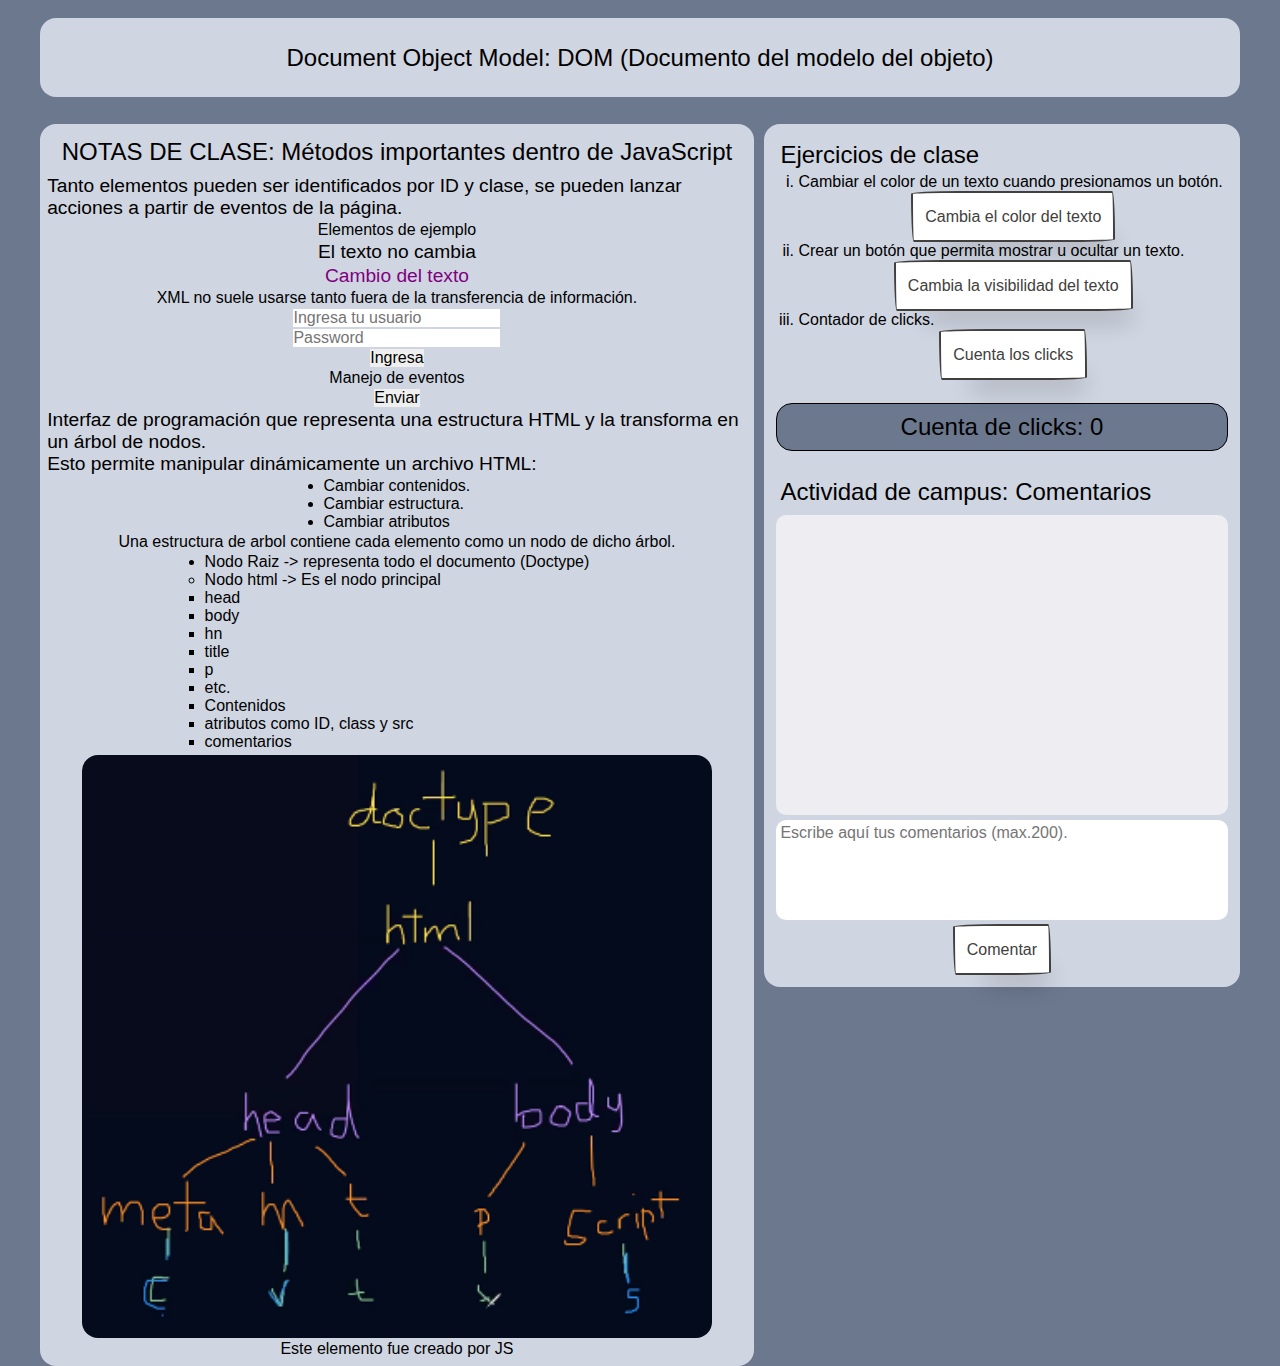
<file: index.html>
<!DOCTYPE html>
<html lang="en">
<head>
    <meta charset="UTF-8">
    <meta name="viewport" content="width=device-width, initial-scale=1.0">
    <title>Introducción al DOM en JavaScript</title>
    <link rel="stylesheet" href="style.css">
    <script src="https://momentjs.com/downloads/moment.js"></script>
</head>
<body>
    <header>
        <h1>Document Object Model: DOM (Documento del modelo del objeto)</h1>
    </header>
    <div class="separador">
        <aside id="ejerciciosClase">
            <h2 class="subtitulos">Ejercicios de clase</h2>

            <ol class="descripcion">
                <li>Cambiar el color de un texto cuando presionamos un botón.</li>
                <button type="button" class="button" onclick="ejercicio1()">Cambia el color del texto</button>
                <li>Crear un botón que permita mostrar u ocultar un texto.</li>
                <button type="button" class="button" onclick="ejercicio2()">Cambia la visibilidad del texto</button>
                <li>Contador de clicks.</li>
                <button type="button" class="button" onclick="ejercicio3()">Cuenta los clicks</button>
            </ol>
            <p id="ejercicio">Cuenta de clicks: 0</p>
            <h2 class="subtitulos">Actividad de campus: Comentarios</h2>
            <section id="comentarios">
                <template id="comentarioTemplate">
                    <article class="comentario">
                        <img src="" alt="Foto de perfil">
                        <span class="contenido">
                            <div class="encabezado">
                                <p class="usuario">Usuario</p>
                                <p class="fecha">Fecha</p>
                            </div>
                            <p class="cuerpo">cuerpo del comentario</p>
                        </span>
                        <div class="borrar" onclick="eliminarComentario(event)">&#10006</div>
                    </article>
                </template>
            </section>
            <section id="ingresarComentario">
                <textarea id="areaTexto" name="comentar" maxlength="200" placeholder="Escribe aquí tus comentarios (max.200)."></textarea>
                <button class="button" type="submit" onclick="publicarComentario()">Comentar</button>
            </section>
        </aside>
        <main>
            <section id="temasClase">
                <h2 class="subtitulos">NOTAS DE CLASE: Métodos importantes dentro de JavaScript</h2>
                <p>Tanto elementos pueden ser identificados por ID y clase, se pueden lanzar acciones a partir de eventos de la página.</p>
                <h2>Elementos de ejemplo</h2>
                <p id="parrafo">Este texto será editado por JS</p>
                <p id="titulo">Este es un titulo que se va a modificar</p>
                <h4>XML no suele usarse tanto fuera de la transferencia de información.</h4>
                <input type="text" id="username" placeholder="Ingresa tu usuario">
                <input type="password" id="password" placeholder="Password">
                <button onclick="LogIn()"  >Ingresa</button>
                <h2>Manejo de eventos</h2>
                <button id="boton">Enviar</button>
                <p>
                    Interfaz de programación que representa una estructura HTML y la transforma en un árbol de nodos. <br>
                    Esto permite manipular dinámicamente un archivo HTML: 
                    <ul>
                        <li>Cambiar contenidos.</li>
                        <li>Cambiar estructura.</li>
                        <li>Cambiar atributos</li>
                    </ul>
                    Una estructura de arbol contiene cada elemento como un nodo de dicho árbol.
                    <ul>
                        <li>Nodo Raiz -> representa todo el documento (Doctype)</li>
                        <ul>
                            <li>Nodo html -> Es el nodo principal</li>
                            <ul>
                                <li>head </li>
                                <li>body </li>
                                <ul>
                                    <li>hn</li>
                                    <li>title</li>
                                    <li>p</li>
                                    <li>etc.</li>
                                    <ul>
                                        <li>Contenidos</li>
                                        <ul>
                                            <li>atributos como ID, class y src</li>
                                            <ul>
                                                <li>comentarios</li>
                                            </ul>
                                        </ul>
                                    </ul>
                                </ul>
                            </ul>
                        </ul>
                    </ul>
                </p>
                <img id="notaClase" src="arboldenodos.png" alt="arboldenodos">
            </section>
        </main>
    </div>
    
    <footer>
        <script src="main.js"></script> 
    </footer>
    
</body>
</html>
</file>
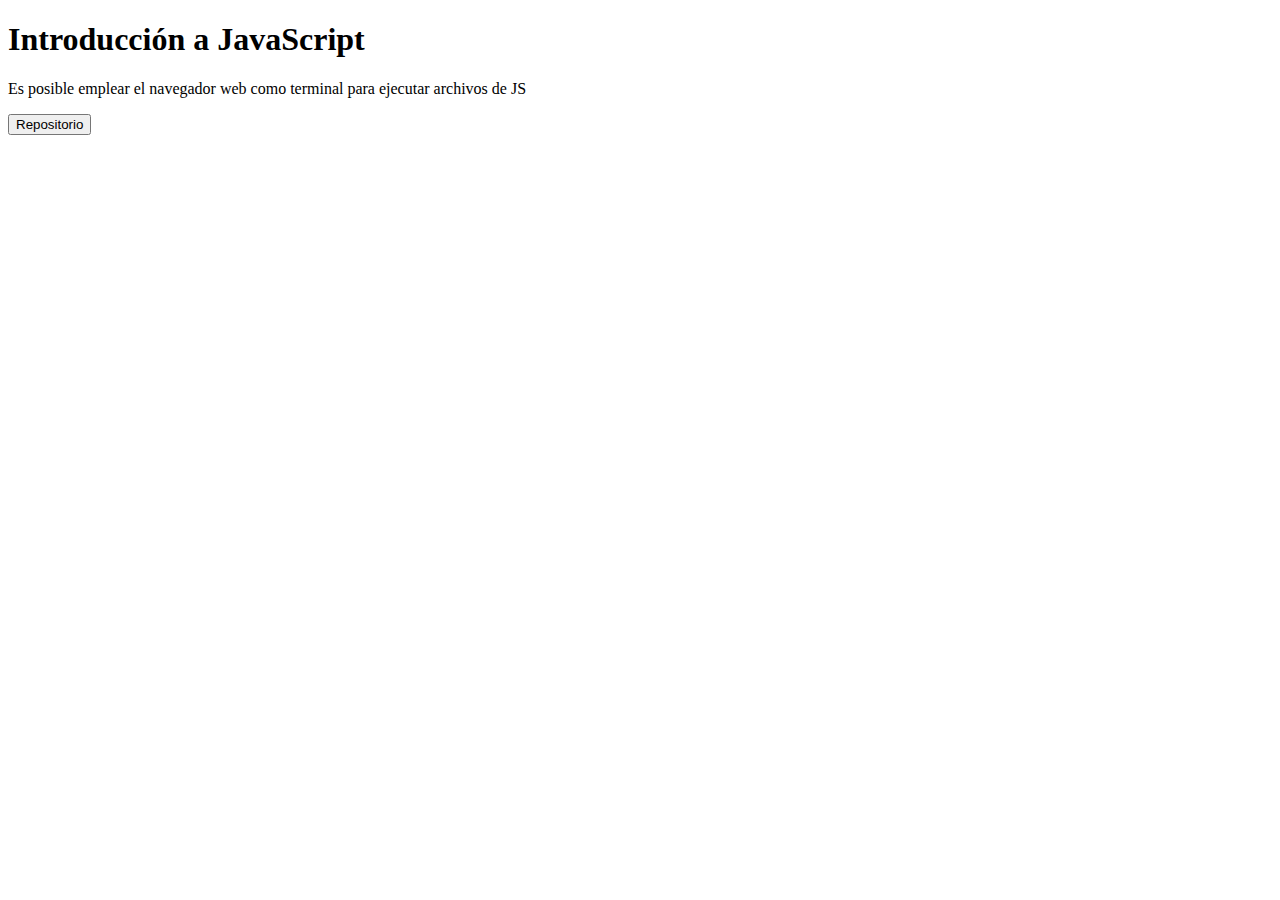
<file: Clase1/index.html>
<!DOCTYPE html>
<html lang="en">
<head>
    <meta charset="UTF-8">
    <meta name="viewport" content="width=device-width, initial-scale=1.0">
    <title>Document</title>
</head>
<body>
    <h1>Introducción a JavaScript</h1>
    <p>Es posible emplear el navegador web como terminal para ejecutar archivos de JS</p>
    <a href="https://github.com/ArgHero/Masters-frontEnd"><button type="button">Repositorio</button></a>
    <script src="main.js"></script>
</body>
</html>
</file>
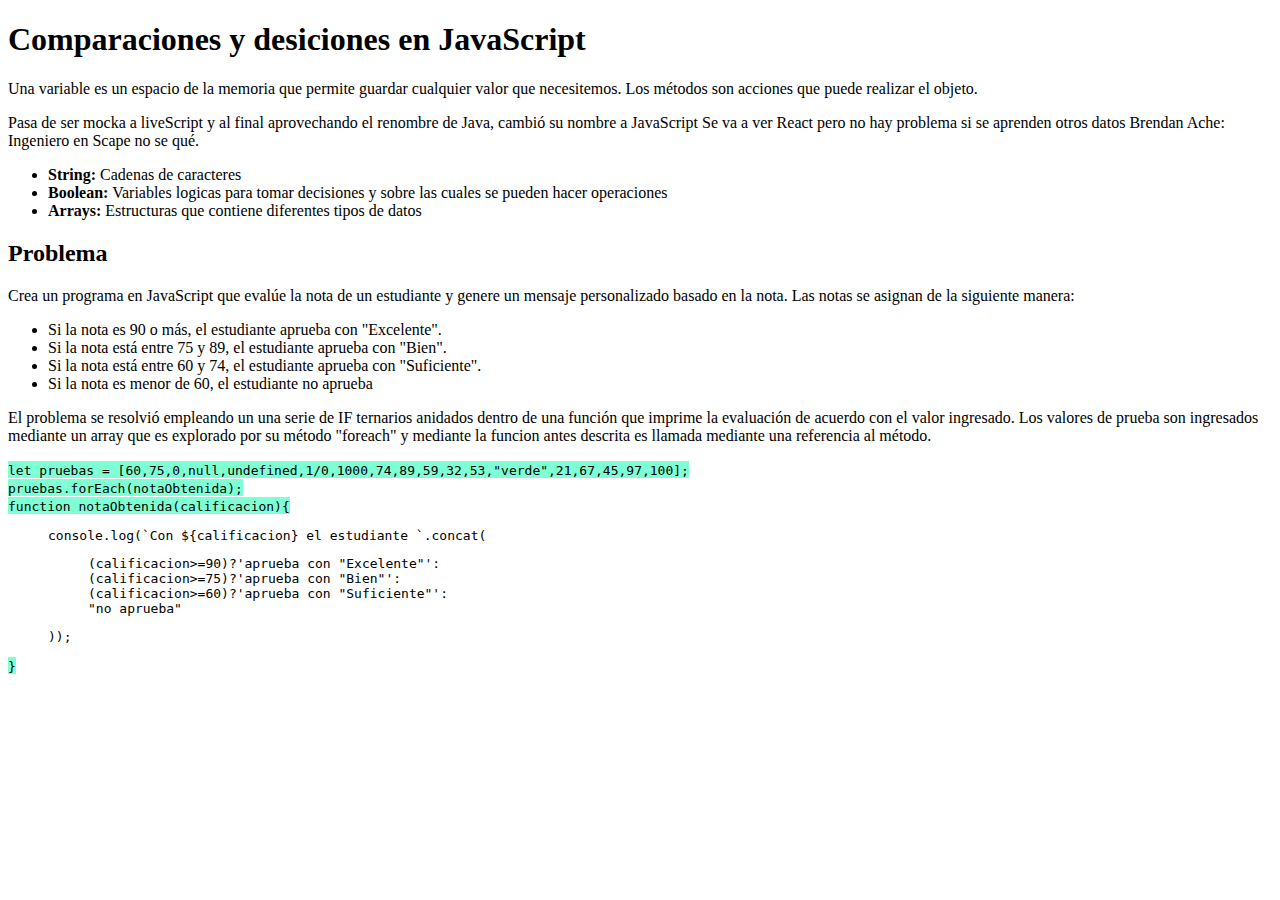
<file: Clase2/index.html>
<!DOCTYPE html>
<html lang="en">
<head>
    <meta charset="UTF-8">
    <meta name="viewport" content="width=device-width, initial-scale=1.0">
    <title>Clase 2</title>
</head>
<body>
    <h1> Comparaciones y desiciones en JavaScript </h1>
    <span class="resumen">
        Una variable es un espacio de la memoria que permite guardar cualquier valor que necesitemos.
        Los métodos son acciones que puede realizar el objeto.
    </span>
    <p> 
        Pasa de ser mocka a liveScript y al final aprovechando el renombre de Java, cambió su nombre a JavaScript
        Se va a ver React pero no hay problema si se aprenden otros datos
        Brendan Ache: Ingeniero en Scape no se qué.
    </p>
    <ul>
        <li><strong>String:</strong> Cadenas de caracteres</li>
        <li><strong>Boolean:</strong> Variables logicas para tomar decisiones y sobre las cuales se pueden hacer operaciones</li>
        <li><strong>Arrays:</strong> Estructuras que contiene diferentes tipos de datos</li>
    </ul>
    <h2>Problema</h2>
    <p>Crea un programa en JavaScript que evalúe la nota de un estudiante y 
        genere un mensaje personalizado basado en la nota. Las notas se asignan 
        de la siguiente manera:</p>
    <ul>
        <li>Si la nota es 90 o más, el estudiante aprueba con "Excelente".</li>
        <li>Si la nota está entre 75 y 89, el estudiante aprueba con "Bien".</li>
        <li>Si la nota está entre 60 y 74, el estudiante aprueba con "Suficiente".</li>
        <li>Si la nota es menor de 60, el estudiante no aprueba</li>
    </ul>
    <p>El problema se resolvió empleando un una serie de IF ternarios 
        anidados dentro de una función que imprime la evaluación de acuerdo 
        con el valor ingresado. Los valores de prueba son ingresados  mediante
        un array que es explorado por su método "foreach" y mediante la funcion antes
        descrita es llamada mediante una referencia al método.
    </p>
    <span style="background-color: aquamarine;">
        <code>
            let pruebas = [60,75,0,null,undefined,1/0,1000,74,89,59,32,53,"verde",21,67,45,97,100];<br>
            pruebas.forEach(notaObtenida);<br>
            function notaObtenida(calificacion){<br>
            <blockquote>
                console.log(`Con ${calificacion} el estudiante `.concat(<br>
                <blockquote>
                (calificacion>=90)?'aprueba con "Excelente"':<br>
                (calificacion>=75)?'aprueba con "Bien"':<br>
                (calificacion>=60)?'aprueba con "Suficiente"':<br>
                "no aprueba"<br>
            
                </blockquote>
                ));
            </blockquote>
            }
            </code>
    </span>
    

    
</body>
<script src="main.js"></script>
</html>
</file>
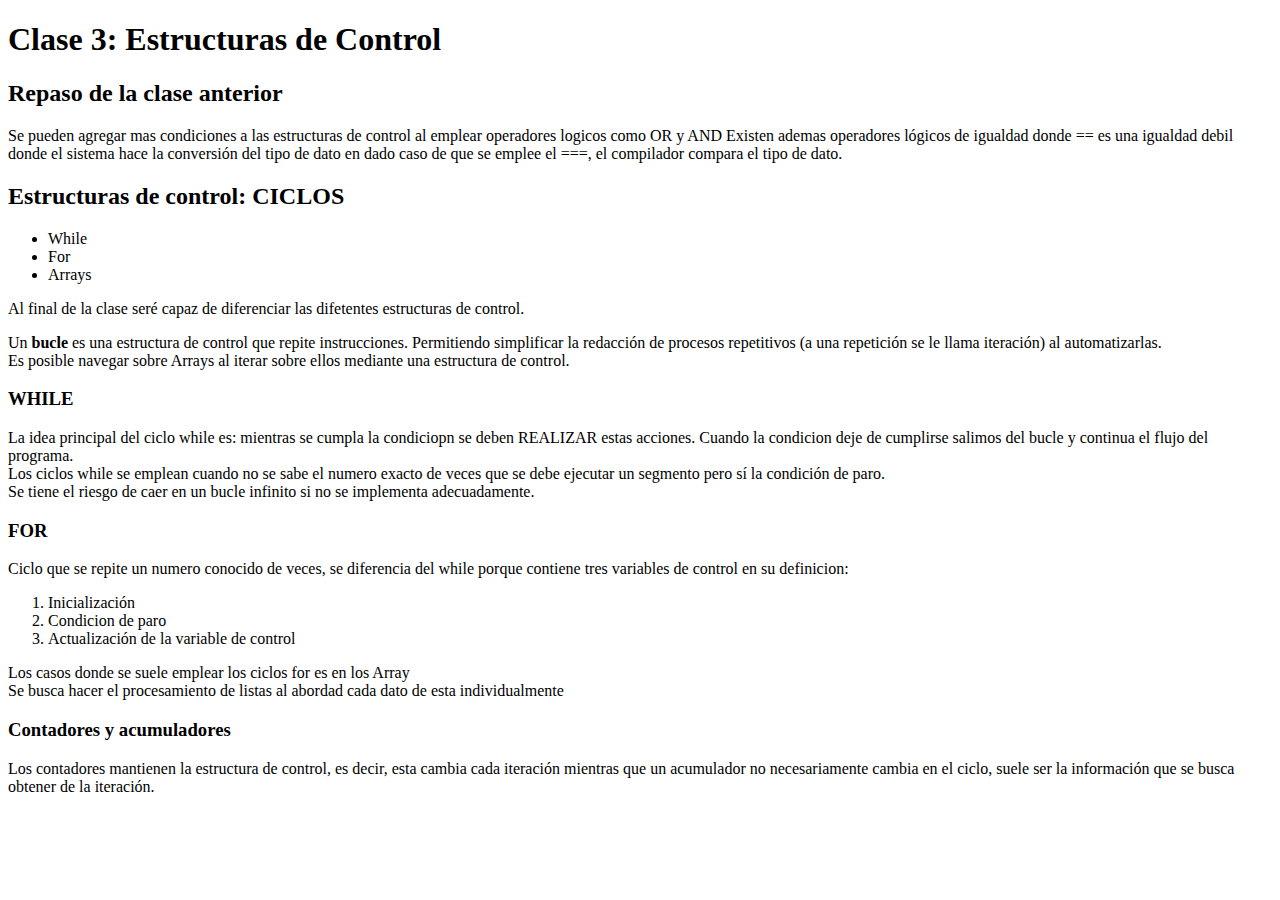
<file: Clase3/index.html>
<!DOCTYPE html>
<html lang="en">
<head>
    <meta charset="UTF-8">
    <meta name="viewport" content="width=device-width, initial-scale=1.0">
    <title>Document</title>
    
</head>
<body>
    <h1>Clase 3: Estructuras de Control</h1>
    <h2>Repaso de la clase anterior</h2>
    <p>Se pueden agregar mas condiciones a las estructuras de control al emplear operadores logicos como OR y AND
        Existen ademas operadores lógicos de igualdad donde == es una igualdad debil donde el sistema hace la conversión del tipo de dato
        en dado caso de que se emplee el ===, el compilador compara el tipo de dato.
    </p>
    <h2>Estructuras de control: CICLOS </h2>
    <ul>
        <li>While</li>
        <li>For</li>
        <li>Arrays</li>
    </ul>
    <p>Al final de la clase seré capaz de diferenciar las difetentes estructuras de control.</p>
    <p>
    Un <strong>bucle</strong> es una estructura de control que repite instrucciones. Permitiendo simplificar la redacción de procesos repetitivos
    (a una repetición se le llama iteración) al automatizarlas. <br>
    Es posible navegar sobre Arrays al iterar sobre ellos mediante una estructura de control.
    </p>
    <h3>WHILE</h3>
    <p>La idea principal del ciclo while es: mientras se cumpla la condiciopn se deben REALIZAR estas acciones. Cuando
        la condicion deje de cumplirse salimos del bucle y continua el flujo del programa. <br>
        Los ciclos while se emplean cuando no se sabe el numero exacto de veces que se debe ejecutar un segmento pero sí la condición de paro. <br>
        Se tiene el riesgo de caer en un bucle infinito si no se implementa adecuadamente.
    </p>
    <h3>FOR</h3>
    <p>
        Ciclo que se repite un numero conocido de veces, se diferencia del while porque contiene tres variables de control en su definicion:
    </p>
    <ol>
        <li>Inicialización</li>
        <li>Condicion de paro</li>
        <li>Actualización de la variable de control</li>
    </ol>
    <p>
        Los casos donde se suele emplear los ciclos for es en los Array <br>
        Se busca hacer el procesamiento de listas al abordad cada dato de esta individualmente
    </p>
    <h3>Contadores y acumuladores</h3>
    <p>
        Los contadores mantienen la estructura de control, es decir, esta cambia cada iteración mientras que un acumulador no necesariamente 
        cambia en el ciclo, suele ser la información que se busca obtener de la iteración.
    </p>
    <script src="main.js"></script>
</body>
</html>
</file>
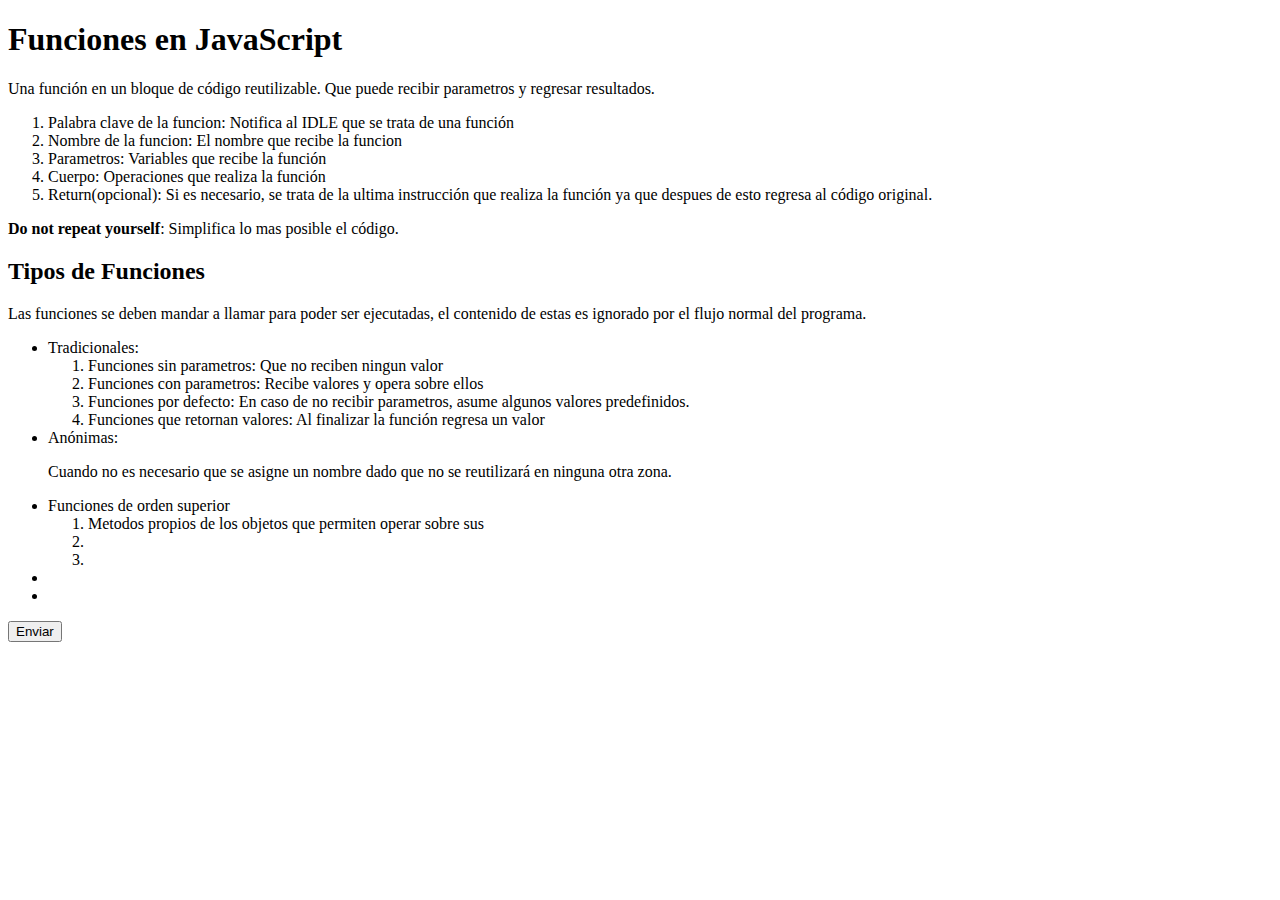
<file: Clase4/index.html>
<!DOCTYPE html>
<html lang="en">
<head>
    <meta charset="UTF-8">
    <meta name="viewport" content="width=device-width, initial-scale=1.0">
    <title>Document</title>
</head>
<body>
    <h1>Funciones en JavaScript</h1>
    <p>
        Una función en un bloque de código reutilizable. Que puede recibir parametros y regresar resultados.
    </p>
    <ol>
        <li>Palabra clave de la funcion: Notifica al IDLE que se trata de una función</li>
        <li>Nombre de la funcion: El nombre que recibe la funcion</li>
        <li>Parametros: Variables que recibe la función</li>
        <li>Cuerpo: Operaciones que realiza la función</li>
        <li>Return(opcional): Si es necesario, se trata de la ultima instrucción que realiza la función ya que despues de esto regresa al código original.</li>
    </ol>
    <p>
        <strong>Do not repeat yourself</strong>: Simplifica lo mas posible el código.
    </p>
    <h2>Tipos de Funciones</h2>
    <p>Las funciones se deben mandar a llamar para poder ser ejecutadas, el contenido de estas es ignorado por el flujo normal del programa.</p>
    <ul>
        <li>Tradicionales:</li>
        <ol>
            <li>Funciones sin parametros: Que no reciben ningun valor</li>
            <li>Funciones con parametros: Recibe valores y opera sobre ellos</li>
            <li>Funciones por defecto: En caso de no recibir parametros, asume algunos valores predefinidos.</li>
            <li>Funciones que retornan valores: Al finalizar la función regresa un valor</li>
        </ol>
        <li>Anónimas:</li>
        <p>
            Cuando no es necesario que se asigne un nombre dado que no se reutilizará en ninguna otra zona.
        </p>
        <li>Funciones de orden superior</li>
        <ol>
            <li>Metodos propios de los objetos que permiten operar sobre sus </li>
            <li></li>
            <li></li>
        </ol>
        <li></li>
        <li></li>
    </ul>
    <button id="boton">Enviar</button>

    <script src="ejercicios.js"></script>
</body>
</html>
</file>
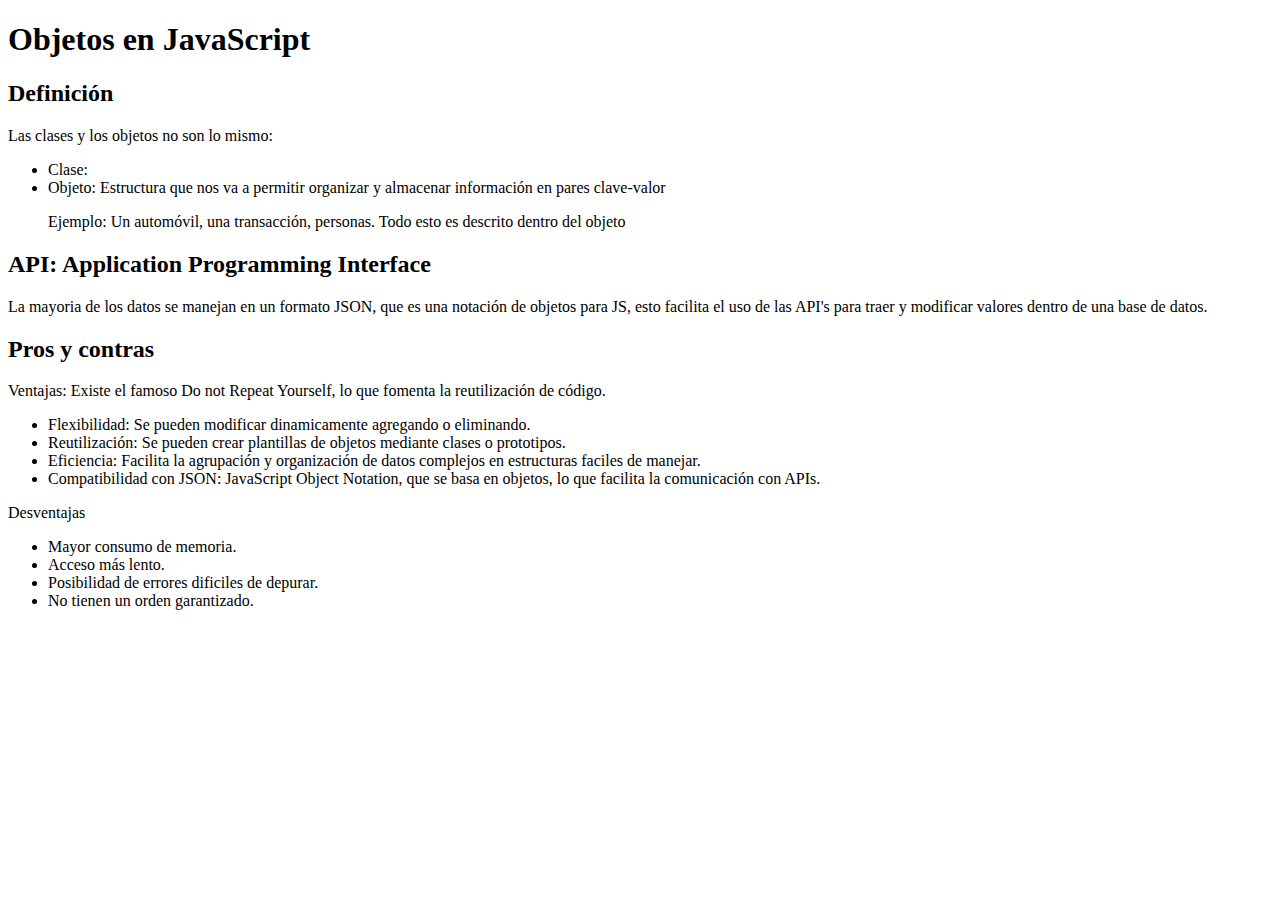
<file: Clase5/index.html>
<!DOCTYPE html>
<html lang="en">
<head>
    <meta charset="UTF-8">
    <meta name="viewport" content="width=device-width, initial-scale=1.0">
    <title>Clase 5: Objetos en Java Script</title>
</head>
<body>
    <h1>Objetos en JavaScript</h1>
    <h2>Definición</h2>
    <p>
        Las clases y los objetos no son lo mismo:
        <ul>
            <li>Clase: </li>
            <li>Objeto: Estructura que nos va a permitir organizar y almacenar información en pares clave-valor</li>
            <p>Ejemplo: Un automóvil, una transacción, personas. Todo esto es descrito dentro del objeto</p>
        </ul>
    </p>
    <h2>API: Application Programming Interface</h2>
    <p>
        La mayoria de los datos se manejan en un formato JSON, que es una notación de objetos para JS, esto facilita el uso de las API's para traer y modificar valores dentro de una base de datos.
    </p>
    <h2>Pros y contras</h2>
    <p>
        Ventajas: Existe el famoso Do not Repeat Yourself, lo que fomenta la reutilización de código.
        <ul>
            <li>Flexibilidad: Se pueden modificar dinamicamente agregando o eliminando.</li>
            <li>Reutilización: Se pueden crear plantillas de objetos mediante clases o prototipos.</li>
            <li>Eficiencia: Facilita la agrupación y organización de datos complejos en estructuras faciles de manejar.</li>
            <li>Compatibilidad con JSON: JavaScript Object Notation, que se basa en objetos, lo que facilita la comunicación con APIs.</li>
        </ul>
        Desventajas
        <ul>
            <li>Mayor consumo de memoria.</li>
            <li>Acceso más lento.</li>
            <li>Posibilidad de errores dificiles de depurar.</li>
            <li>No tienen un orden garantizado.</li>
        </ul>
    </p>
</body>
</html>
</file>
<file: style.css>
/*-----------------Configuraciones generales---------------*/
*{
    margin: 0;
    border: 0;
    padding: 0;
    font-size: 16px;
    font:inherit;
    box-sizing: border-box;
    font-family:'Oswald',sans-serif;
}

body{
    background-color: #6c788e;
    height: 100vh;
    display: flex;
    flex-direction: column;
    align-items: center;
}

header {
    background-color: #cfd5e1;
    max-width: 1200px;
    min-width: 360px;
    width: 100%;
    margin-top: 2vh;
    font-size: 150%;
    padding: 2%;
    text-align: center;
    gap: 1rem;
    border-radius: 1rem;
}

div.separador{
    max-width: 1200px;
    min-width: 360px;
    width: 100%;
    gap: 10px;
    margin-top: 3vh;
    display: flex;
    flex-flow: row-reverse;
}
aside{
    border-radius: 1rem;
    padding: 1%;
    background-color: #cfd5e1;
    width: 40%;
    height: fit-content;
}
aside ol{
    list-style-type:lower-roman;
    padding-left: 5%;
}
.descripcion{
    display: flex;
    flex-flow: column;
}
#ejercicio{
    text-align: center;
    background-color: #6c788e;
    visibility: visible;
    padding: 2%;
    border-radius: 1rem;
    font-size: x-large;
    margin: 5% 0%;
    border: black solid 1px;
}

main{
    width: 60%;
}

#temasClase{
    background-color: #cfd5e1;
    padding: 1%;
    border-radius: 1rem;
    display: flex;
    flex-flow: column;
    align-items: center;
    gap: 2px;
}
#temasClase p{
    font-size: larger;
}
#notaClase{
    width: 90%;
    border-radius: 1rem;
}

#comentarios{
    margin-top: 1%;
    background-color: #ededf2;
    padding: 1%;
    border-radius: 10px;
    display: flex;
    flex-flow: column;
    height: 300px;
    max-height: 300px;
    gap: 3px;
    overflow-y: auto;
    -webkit-overflow-scrolling: touch;
    scroll-behavior: smooth;
}
#comentarios::-webkit-scrollbar {
    width:0.5vw;
}
#comentarios::-webkit-scrollbar-track {
    background: #6c788e;
}
#comentarios::-webkit-scrollbar-thumb {
    background: #465266; 
    border-radius: 6px; 
}
.subtitulos{
    padding: 1%;
    font-size: x-large;
}

.comentario{
    position: relative;
    background-color: #fcfdff;
    display: flex;
    padding: 2%;
    gap: 2%;
    min-height: 130px;
    border-radius: 50rem 5rem 5rem 50rem;
    border-bottom: #6c788e solid 1px;
    box-shadow: 10px 10px 15px rgba(0, 0, 0, 0.3);
    align-items: center;
}
.comentario img{
    object-fit: cover;
    aspect-ratio: 1;
    width: 5em;
    height: 5em;
    margin: 1% 0;
    border-radius: 50%;
    box-shadow: 10px 10px 15px rgba(0, 0, 0, 0.5);
    border: black solid 1px;
}
.comentario .contenido{
    align-items: center;
    width: 100%;
    height: 100%;
    gap: 10px;
}
.comentario .encabezado{
    background-color: #cfd5e1;
    border-bottom: #6c788e solid 1px;
    border-left: #6c788e solid 1px;
    border-style:groove;
    border-top-right-radius: 5px;
    padding: 0.5%;
    display: flex;
    justify-content: space-between;
}
.comentario .texto{
    max-height: 70%;
    width: 100%;
    text-align: justify;
    overflow: hidden; 
    overflow-wrap: break-word;
    text-overflow: ellipsis;
    word-break: break-all;
}
.comentario .borrar:hover{
    cursor: pointer;
}

#ingresarComentario{
    margin-top: 1%;
    display: flex;
    flex-flow: column;
}
#ingresarComentario textarea{
    width: 100%;
    min-height: 100px;
    border-radius: 10px;
    width: 100%;
    padding: 1%;
    resize: none;
    margin-bottom: 1%;
    

}
.button {
  align-self: center;
  background-color: #fff;
  background-image: none;
  background-position: 0 90%;
  background-repeat: repeat no-repeat;
  background-size: 4px 3px;
  border-radius: 15px 225px 255px 15px 15px 255px 225px 15px;
  border-style: solid;
  border-width: 2px;
  box-shadow: rgba(0, 0, 0, .2) 15px 28px 25px -18px;
  box-sizing: border-box;
  color: #41403e;
  cursor: pointer;
  display: inline-block;
  font-family: Neucha, sans-serif;
  font-size: 1rem;
  line-height: 23px;
  outline: none;
  padding: .75rem;
  text-decoration: none;
  transition: all 235ms ease-in-out;
  border-bottom-left-radius: 15px 255px;
  border-bottom-right-radius: 225px 15px;
  border-top-left-radius: 255px 15px;
  border-top-right-radius: 15px 225px;
  user-select: none;
  -webkit-user-select: none;
  touch-action: manipulation;
}

.button:hover {
  box-shadow: rgba(0, 0, 0, .3) 2px 8px 8px -5px;
  transform: translate3d(0, 2px, 0);
}

.button:focus {
  box-shadow: rgba(0, 0, 0, .3) 2px 8px 4px -6px;
}
</file>
